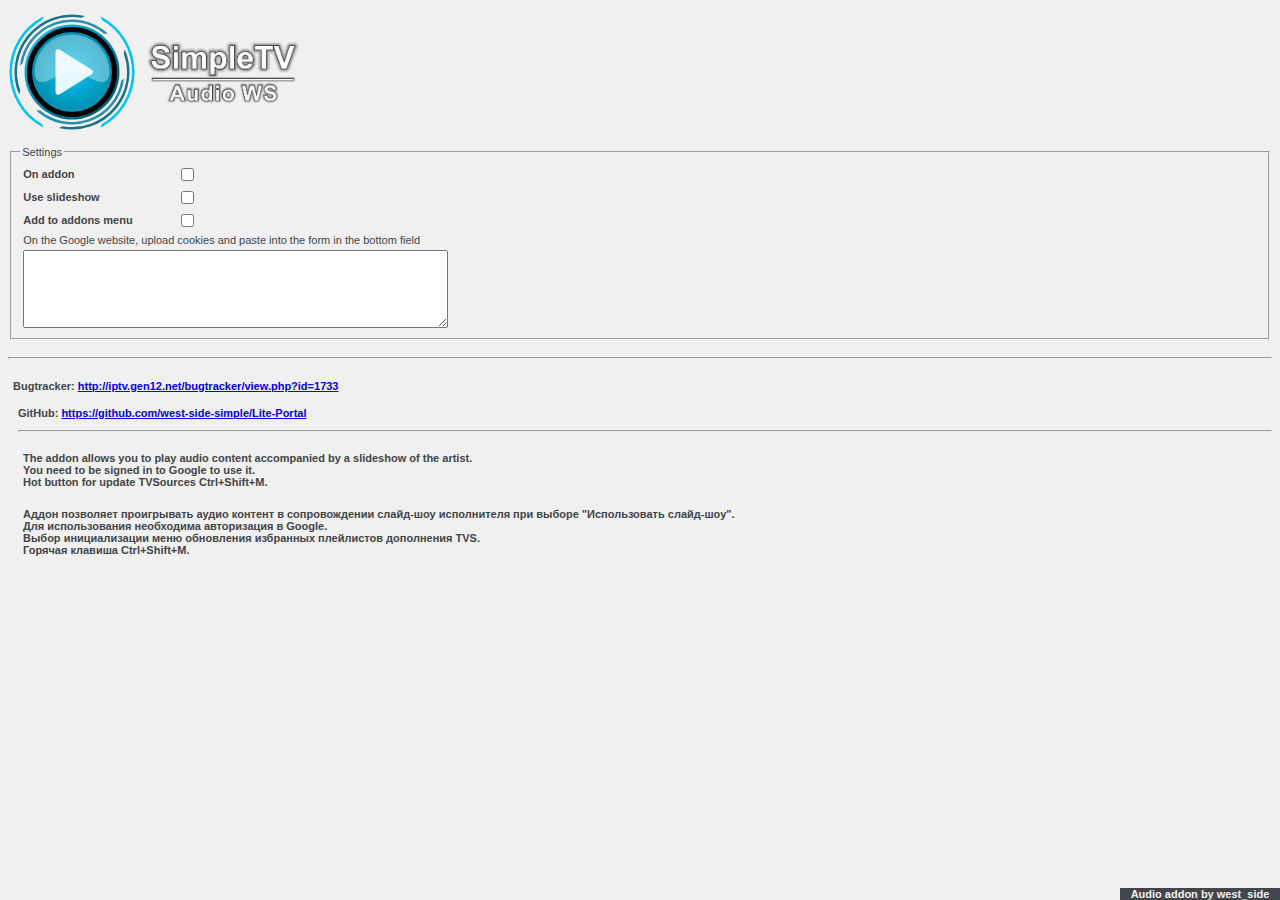
<file: audioWS/configdialog.html>
﻿<HTML>
<head>
<meta http-equiv="Content-Type" content="text/html; charset=utf-8">
 <meta http-equiv="X-UA-Compatible" content="IE=edge">
    <style type="text/css">
#arcs-1, #arcs-2, #arcs-3 {
	transform-origin: center;
}
#arcs-1 {
	animation: arcs1 20s ease-in-out infinite;
}
#arcs-2 {
	animation: arcs2 25s ease-in-out infinite;
}
#arcs-3 {
	animation: arcs3 30s ease-in-out infinite;
}
@keyframes arcs1 {
	0% {
		transform: rotate(0deg);
	}
	10% {
		transform: rotate(120deg);
	}
	20% {
		transform: rotate(50deg);
	}
	30% {
		transform: rotate(180deg);
	}
	40% {
		transform: rotate(90deg);
	}
	50% {
		transform: rotate(340deg);
	}
	60% {
		transform: rotate(130deg);
	}
	70% {
		transform: rotate(280deg);
	}
	80% {
		transform: rotate(80deg);
	}
	90% {
		transform: rotate(320deg);
	}
	100% {
		transform: rotate(0deg);
	}
}
@keyframes arcs2 {
	0% {
		transform: rotate(0deg);
	}
	10% {
		transform: rotate(-120deg);
	}
	20% {
		transform: rotate(-50deg);
	}
	30% {
		transform: rotate(-180deg);
	}
	40% {
		transform: rotate(-90deg);
	}
	50% {
		transform: rotate(-340deg);
	}
	60% {
		transform: rotate(-130deg);
	}
	70% {
		transform: rotate(-280deg);
	}
	80% {
		transform: rotate(-80deg);
	}
	90% {
		transform: rotate(-320deg);
	}
	100% {
		transform: rotate(0deg);
	}
}
@keyframes arcs3 {
	0% {
		transform: rotate(0deg);
	}
	10% {
		transform: rotate(180deg);
	}
	20% {
		transform: rotate(90deg);
	}
	30% {
		transform: rotate(280deg);
	}
	40% {
		transform: rotate(30deg);
	}
	50% {
		transform: rotate(340deg);
	}
	60% {
		transform: rotate(130deg);
	}
	70% {
		transform: rotate(280deg);
	}
	80% {
		transform: rotate(80deg);
	}
	90% {
		transform: rotate(320deg);
	}
	100% {
		transform: rotate(0deg);
	}
}
#logo-link {
display:flex;
align-items: center;
margin-bottom: 10px;
}
#logo-link img {
margin-left: 10px;
}
* {
font-family:Geneva, Arial, Helvetica, sans-serif;
font-size:11px;
}

body {
background-color:#F0F0F0;
font-size:100%;
color:#42454a;

}

a,img {
border:none;
outline:none;
}


#desc {
padding-top:15px;
padding-left:5px;
padding-bottom:5px;
font-weight:700;
}

#bottom {
position:fixed;
bottom:0;
right:0;
width:160px;
color:#F0F0F0;
background-color:#42454a;
text-align:center;
}

.outtext {
font-size: 12px;
width: 250px;
}

    </style>



  </head>
<body>
<a href = simpleTVLua:m_simpleTV.Interface.OpenLink('http://iptv.gen12.net/bugtracker/view.php?id=1741') title="Repository and discussion" id="logo-link">
	<svg viewBox="0 0 512 512" width="128" height="128" version="1.1" xmlns="http://www.w3.org/2000/svg">
		<defs>
			<linearGradient id="outer-gradient" x1="0%" y1="0%" x2="100%" y2="100%">
				<stop offset="0%" style="stop-color:rgb(8,202,252);stop-opacity:1"/>
				<stop offset="100%" style="stop-color:rgb(0,73,88);stop-opacity:1"/>
			</linearGradient>
			<radialGradient id="inner-gradient" cx="50%" cy="50%" r="50%" fx="50%" fy="50%">
				<stop offset="0%" style="stop-color:rgb(2,195,245);stop-opacity:1"/>
				<stop offset="100%" style="stop-color:rgb(0,139,172);stop-opacity:1"/>
			</radialGradient>
		</defs>
		<circle id="outer-circle" cx="256" cy="256" r="190" fill="url(#outer-gradient)"/>
		<circle id="inner-circle" cx="256" cy="256" r="170" fill="url(#inner-gradient)" stroke-width="20" stroke="#000"/>
		<path d="M 406 256 A 150 150 0 0 0 106 256 Q108,330,200,270 Q256,236, 312 270 Q404,330,406 256" fill="#fff" opacity="0.35"/>
		<path id="arcs-1"
			  d="M 127.44247806269212 409.2088886237956 A 200 200 0 0 0 452.9615506024416 290.72963553338604 L 464.4346918446776 281.59256211508097 A 210 210 0 0 1 112.78034438687536 409.5842773400258 z M 384.55752193730785 102.79111137620438 A 200 200 0 0 0 59.038449397558395 221.2703644666139 L 47.565308155322384 230.40743788491898 A 210 210 0 0 1 399.2196556131246 102.41572265997408 z"
			  stroke="none" fill="#2a8fa9"/>
		<path id="arcs-2"
			  d="M 217.79740091327534 472.65770566268577 A 220 220 0 0 0 462.73237657289985 180.75556846835286 L 467.7161162940613 166.13184044746703 A 230 230 0 0 1 204.26125750091109 480.1051149006041 z M 294.2025990867246 39.3422943373142 A 220 220 0 0 0 49.267623427100176 331.24443153164714 L 44.28388370593876 345.86815955253303 A 230 230 0 0 1 307.7387424990889 31.894885099395907 z"
			  stroke="none" fill="#1f7284"/>
		<path id="arcs-3"
			  d="M 376 463.8460969082653 A 240 240 0 0 0 376 48.15390309173475 L 369.49762493488674 33.248368952908066 A 250 250 0 0 1 369.49762493488674 478.7516310470919 z M 135.9999999999999 48.153903091734776 A 240 240 0 0 0 136.00000000000006 463.8460969082653 L 142.5023750651133 478.75163104709196 A 250 250 0 0 1 142.50237506511326 33.248368952908066 z"
			  stroke="none" fill="#02C3F5"/>
		<path fill="#fff" d="M 190 176 A 11 11 0 0 1 206 166 L 335 246.625 A 11 11 0 0 1 335 265.375 L 206 346 A 11 11 0 0 1 190 336" fill-opacity="0.9"/>
	</svg>
	<img src="img/Logo_AUDIO_WS.png" height="64">
</a>
<fieldset ><legend>Settings</legend>
	<table>
		<tr>
			<td width="150"><label for="AudioWS_Enable" title="Включить аддон"><strong>On addon</strong></label></td>
			<td><input id="AudioWS_Enable" type="checkbox"/></td>
			<td></td>
		</tr>
		<tr>
			<td width="150"><label for="AudioWS_Slide" title="Использовать слайд-шоу"><strong>Use slideshow</strong></label></td>
			<td><input id="AudioWS_Slide" type="checkbox"/></td>
			<td></td>
		</tr>
		<tr>
			<td width="150"><label for="AudioWS_Hot" title="Добавить в меню дополнений"><strong>Add to addons menu</strong></label></td>
			<td><input id="AudioWS_Hot" type="checkbox"/></td>
			<td></td>
		</tr>
		<tr>
            <td width="300" colspan="3" title="На сайте Google выгрузите cookies и вставьте в форму в нижнем поле">On the Google website, upload cookies and paste into the form in the bottom field</td>
            <td></td>
            <td></td>
         </tr>
         <tr>
            <td width="300" colspan="3"><textarea id="AudioWS_Cookies" rows="6" cols="66" title="Cookies"></textarea></td>
         </tr>
	</table>
</fieldset>
</br>

<hr>
<div id="desc">Bugtracker: <a href=simpleTVLua:m_simpleTV.Interface.OpenLink('http://iptv.gen12.net/bugtracker/view.php?id=1733')>http://iptv.gen12.net/bugtracker/view.php?id=1733</a>
<div id="desc">GitHub: <a href=simpleTVLua:m_simpleTV.Interface.OpenLink('https://github.com/west-side-simple/Lite-Portal')>https://github.com/west-side-simple/Lite-Portal</a>
<p>
<hr>
<div id="desc">The addon allows you to play audio content accompanied by a slideshow of the artist.</br>You need to be signed in to Google to use it.</br>Hot button for update TVSources Ctrl+Shift+M.</div>
<div id="desc">Аддон позволяет проигрывать аудио контент в сопровождении слайд-шоу исполнителя при выборе "Использовать слайд-шоу".</br>Для использования необходима авторизация в Google.</br>Выбор инициализации меню обновления избранных плейлистов дополнения TVS.</br>Горячая клавиша Ctrl+Shift+M.</div>
<div id="bottom">Audio addon by west_side</div></div>
</body>
</html>
</file>
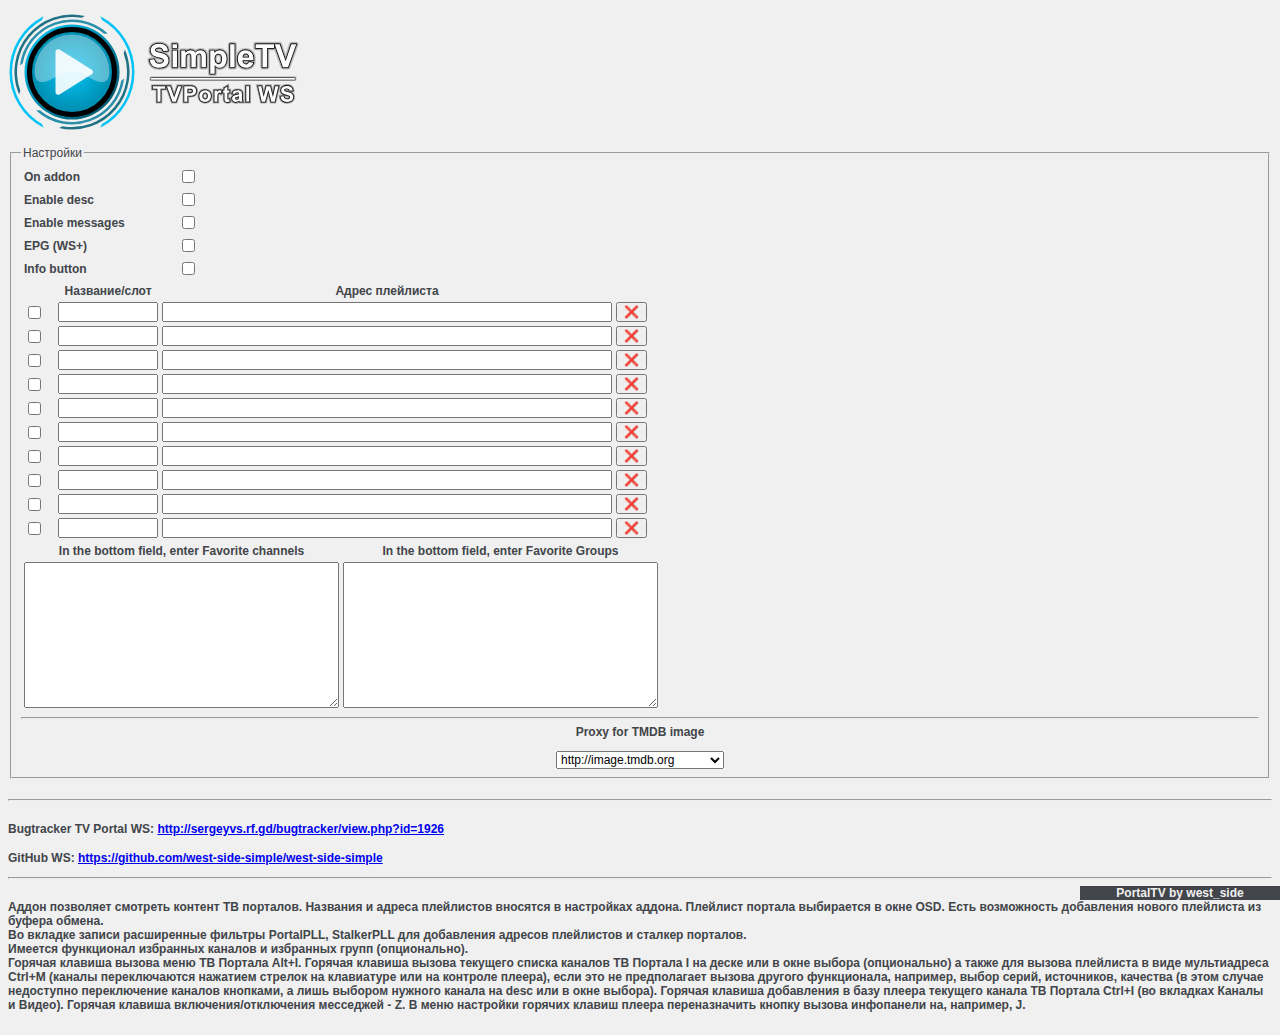
<file: portaltvWS/configdialog.html>
﻿<HTML>
<head>
<meta http-equiv="Content-Type" content="text/html; charset=utf-8">
 <meta http-equiv="X-UA-Compatible" content="IE=edge">
    <style type="text/css">
#arcs-1, #arcs-2, #arcs-3 {
	transform-origin: center;
}
#arcs-1 {
	animation: arcs1 20s ease-in-out infinite;
}
#arcs-2 {
	animation: arcs2 25s ease-in-out infinite;
}
#arcs-3 {
	animation: arcs3 30s ease-in-out infinite;
}
@keyframes arcs1 {
	0% {
		transform: rotate(0deg);
	}
	10% {
		transform: rotate(120deg);
	}
	20% {
		transform: rotate(50deg);
	}
	30% {
		transform: rotate(180deg);
	}
	40% {
		transform: rotate(90deg);
	}
	50% {
		transform: rotate(340deg);
	}
	60% {
		transform: rotate(130deg);
	}
	70% {
		transform: rotate(280deg);
	}
	80% {
		transform: rotate(80deg);
	}
	90% {
		transform: rotate(320deg);
	}
	100% {
		transform: rotate(0deg);
	}
}
@keyframes arcs2 {
	0% {
		transform: rotate(0deg);
	}
	10% {
		transform: rotate(-120deg);
	}
	20% {
		transform: rotate(-50deg);
	}
	30% {
		transform: rotate(-180deg);
	}
	40% {
		transform: rotate(-90deg);
	}
	50% {
		transform: rotate(-340deg);
	}
	60% {
		transform: rotate(-130deg);
	}
	70% {
		transform: rotate(-280deg);
	}
	80% {
		transform: rotate(-80deg);
	}
	90% {
		transform: rotate(-320deg);
	}
	100% {
		transform: rotate(0deg);
	}
}
@keyframes arcs3 {
	0% {
		transform: rotate(0deg);
	}
	10% {
		transform: rotate(180deg);
	}
	20% {
		transform: rotate(90deg);
	}
	30% {
		transform: rotate(280deg);
	}
	40% {
		transform: rotate(30deg);
	}
	50% {
		transform: rotate(340deg);
	}
	60% {
		transform: rotate(130deg);
	}
	70% {
		transform: rotate(280deg);
	}
	80% {
		transform: rotate(80deg);
	}
	90% {
		transform: rotate(320deg);
	}
	100% {
		transform: rotate(0deg);
	}
}
#logo-link {
display:flex;
align-items: center;
margin-bottom: 10px;
}
#logo-link img {
margin-left: 10px;
}
* {
font-family:Geneva, Arial, Helvetica, sans-serif;
font-size:12px;
}

body {
background-color:#F0F0F0;
font-size:100%;
color:#42454a;

}

a,img {
border:none;
outline:none;
}


#desc {
padding-top:15px;
padding-left:0px;
padding-bottom:5px;
font-weight:700;
}

#bottom {
position:fixed;
bottom:0;
right:0;
width:200px;
color:#F0F0F0;;
background-color:#42454a;
text-align:center;
}

.outtext1 {
font-size: 12px;
width: 100px;
}

.outtext2 {
font-size: 12px;
width: 450px;
}
    </style>



  </head>
<body>
<a href = simpleTVLua:m_simpleTV.Interface.OpenLink('http://iptv.gen12.net/bugtracker/view.php?id=1926') title="Repository and discussion" id="logo-link">
	<svg viewBox="0 0 512 512" width="128" height="128" version="1.1" xmlns="http://www.w3.org/2000/svg">
		<defs>
			<linearGradient id="outer-gradient" x1="0%" y1="0%" x2="100%" y2="100%">
				<stop offset="0%" style="stop-color:rgb(8,202,252);stop-opacity:1"/>
				<stop offset="100%" style="stop-color:rgb(0,73,88);stop-opacity:1"/>
			</linearGradient>
			<radialGradient id="inner-gradient" cx="50%" cy="50%" r="50%" fx="50%" fy="50%">
				<stop offset="0%" style="stop-color:rgb(2,195,245);stop-opacity:1"/>
				<stop offset="100%" style="stop-color:rgb(0,139,172);stop-opacity:1"/>
			</radialGradient>
		</defs>
		<circle id="outer-circle" cx="256" cy="256" r="190" fill="url(#outer-gradient)"/>
		<circle id="inner-circle" cx="256" cy="256" r="170" fill="url(#inner-gradient)" stroke-width="20" stroke="#000"/>
		<path d="M 406 256 A 150 150 0 0 0 106 256 Q108,330,200,270 Q256,236, 312 270 Q404,330,406 256" fill="#fff" opacity="0.35"/>
		<path id="arcs-1"
			  d="M 127.44247806269212 409.2088886237956 A 200 200 0 0 0 452.9615506024416 290.72963553338604 L 464.4346918446776 281.59256211508097 A 210 210 0 0 1 112.78034438687536 409.5842773400258 z M 384.55752193730785 102.79111137620438 A 200 200 0 0 0 59.038449397558395 221.2703644666139 L 47.565308155322384 230.40743788491898 A 210 210 0 0 1 399.2196556131246 102.41572265997408 z"
			  stroke="none" fill="#2a8fa9"/>
		<path id="arcs-2"
			  d="M 217.79740091327534 472.65770566268577 A 220 220 0 0 0 462.73237657289985 180.75556846835286 L 467.7161162940613 166.13184044746703 A 230 230 0 0 1 204.26125750091109 480.1051149006041 z M 294.2025990867246 39.3422943373142 A 220 220 0 0 0 49.267623427100176 331.24443153164714 L 44.28388370593876 345.86815955253303 A 230 230 0 0 1 307.7387424990889 31.894885099395907 z"
			  stroke="none" fill="#1f7284"/>
		<path id="arcs-3"
			  d="M 376 463.8460969082653 A 240 240 0 0 0 376 48.15390309173475 L 369.49762493488674 33.248368952908066 A 250 250 0 0 1 369.49762493488674 478.7516310470919 z M 135.9999999999999 48.153903091734776 A 240 240 0 0 0 136.00000000000006 463.8460969082653 L 142.5023750651133 478.75163104709196 A 250 250 0 0 1 142.50237506511326 33.248368952908066 z"
			  stroke="none" fill="#02C3F5"/>
		<path fill="#fff" d="M 190 176 A 11 11 0 0 1 206 166 L 335 246.625 A 11 11 0 0 1 335 265.375 L 206 346 A 11 11 0 0 1 190 336" fill-opacity="0.9"/>
	</svg>
	<img src="img/Logo_PORTALTV_WS.svg" height="64">
</a>
<fieldset ><legend>Настройки</legend>
	<table>
		<tr>
			<td width="150"><label for="Portal_TV_WS_Enable" title="Включить аддон"><strong>On addon</strong></label></td>
			<td><input id="Portal_TV_WS_Enable" type="checkbox"/></td>
			<td></td>
		</tr>
		<tr>
			<td width="150"><label for="Portal_TV_WS_desc_Enable" title="Стена лого"><strong>Enable desc</strong></label></td>
			<td><input id="Portal_TV_WS_desc_Enable" type="checkbox"/></td>
			<td></td>
		</tr>
		<tr>
			<td width="150"><label for="Portal_TV_WS_mes_Enable" title="Служебные сообщения"><strong>Enable messages</strong></label></td>
			<td><input id="Portal_TV_WS_mes_Enable" type="checkbox"/></td>
			<td></td>
		</tr>
		<tr>
			<td width="150"><label for="Portal_TV_WS_epg_Enable" title="Альтернативное EPG"><strong>EPG (WS+)</strong></label></td>
			<td><input id="Portal_TV_WS_epg_Enable" type="checkbox"/></td>
			<td></td>
		</tr>
		<tr>
			<td width="150"><label for="Portal_TV_WS_info_Enable" title="Инфо кнопка"><strong>Info button</strong></label></td>
			<td><input id="Portal_TV_WS_info_Enable" type="checkbox"/></td>
			<td></td>
		</tr>		
	</table>
	<table>
		<tr>
			<td width="30"></td>
			<td width="100"><strong><center>Название/слот</strong></td>
			<td width="250"><strong><center>Адрес плейлиста</strong></td>
			<td width="30"></td>
		</tr>
		<tr>
			<td><input id="PortalTV_1_Enable" type="checkbox"/></td>
			<td><input class="outtext1" id="PortalTV_1_Name" type="text"/></td>
			<td><input class="outtext2" id="PortalTV_1_Address" type="text"/></td>
			<td><label title="Сбросить настройки"><input id="PortalTV_1_default" type="button" value="❌"/></label></td>
		</tr>
		<tr>
			<td><input id="PortalTV_2_Enable" type="checkbox"/></td>
			<td><input class="outtext1" id="PortalTV_2_Name" type="text"/></td>
			<td><input class="outtext2" id="PortalTV_2_Address" type="text"/></td>
			<td><label title="Сбросить настройки"><input id="PortalTV_2_default" type="button" value="❌"/></label></td>
		</tr>
		<tr>
			<td><input id="PortalTV_3_Enable" type="checkbox"/></td>
			<td><input class="outtext1" id="PortalTV_3_Name" type="text"/></td>
			<td><input class="outtext2" id="PortalTV_3_Address" type="text"/></td>
			<td><label title="Сбросить настройки"><input id="PortalTV_3_default" type="button" value="❌"/></label></td>
		</tr>
		<tr>
			<td><input id="PortalTV_4_Enable" type="checkbox"/></td>
			<td><input class="outtext1" id="PortalTV_4_Name" type="text"/></td>
			<td><input class="outtext2" id="PortalTV_4_Address" type="text"/></td>
			<td><label title="Сбросить настройки"><input id="PortalTV_4_default" type="button" value="❌"/></label></td>
		</tr>
		<tr>
			<td><input id="PortalTV_5_Enable" type="checkbox"/></td>
			<td><input class="outtext1" id="PortalTV_5_Name" type="text"/></td>
			<td><input class="outtext2" id="PortalTV_5_Address" type="text"/></td>
			<td><label title="Сбросить настройки"><input id="PortalTV_5_default" type="button" value="❌"/></label></td>
		</tr>
		<tr>
			<td><input id="PortalTV_6_Enable" type="checkbox"/></td>
			<td><input class="outtext1" id="PortalTV_6_Name" type="text"/></td>
			<td><input class="outtext2" id="PortalTV_6_Address" type="text"/></td>
			<td><label title="Сбросить настройки"><input id="PortalTV_6_default" type="button" value="❌"/></label></td>
		</tr>
		<tr>
			<td><input id="PortalTV_7_Enable" type="checkbox"/></td>
			<td><input class="outtext1" id="PortalTV_7_Name" type="text"/></td>
			<td><input class="outtext2" id="PortalTV_7_Address" type="text"/></td>
			<td><label title="Сбросить настройки"><input id="PortalTV_7_default" type="button" value="❌"/></label></td>
		</tr>
		<tr>
			<td><input id="PortalTV_8_Enable" type="checkbox"/></td>
			<td><input class="outtext1" id="PortalTV_8_Name" type="text"/></td>
			<td><input class="outtext2" id="PortalTV_8_Address" type="text"/></td>
			<td><label title="Сбросить настройки"><input id="PortalTV_8_default" type="button" value="❌"/></label></td>
		</tr>
		<tr>
			<td><input id="PortalTV_9_Enable" type="checkbox"/></td>
			<td><input class="outtext1" id="PortalTV_9_Name" type="text"/></td>
			<td><input class="outtext2" id="PortalTV_9_Address" type="text"/></td>
			<td><label title="Сбросить настройки"><input id="PortalTV_9_default" type="button" value="❌"/></label></td>
		</tr>
		<tr>
			<td><input id="PortalTV_10_Enable" type="checkbox"/></td>
			<td><input class="outtext1" id="PortalTV_10_Name" type="text"/></td>
			<td><input class="outtext2" id="PortalTV_10_Address" type="text"/></td>
			<td><label title="Сбросить настройки"><input id="PortalTV_10_default" type="button" value="❌"/></label></td>
		</tr>
	</table>
	<table>
		<tr>
            <td width="100"><label for="Portal_TV_Favorite_channels" title="В нижнем поле внесите Избранные каналы"><strong><center>In the bottom field, enter Favorite channels</strong></td>
            <td width="100"><label for="Portal_TV_Favorite_groups" title="В нижнем поле внесите Избранные группы"><strong><center>In the bottom field, enter Favorite Groups</strong></td>
         </tr>
         <tr>
            <td width="100"><textarea id="Portal_TV_FavCh" rows="10" cols="44" title="FavCh"></textarea></td>
			<td width="100"><textarea id="Portal_TV_FavGr" rows="10" cols="44" title="FavGr"></textarea></td>
         </tr>
	</table>	 
		 <hr>
		 <tr>
            <td width="100"><label for="image_proxy" title="Proxy для картинок TMDB"><strong><center>Proxy for TMDB image</strong></td>
         </tr>
		 <p>
         <tr>
            <td width="100"><center>
			    <select id="image_proxy">
					<option>http://image.tmdb.org</option>
					<option>https://img.lkpma.xyz</option>
					<option>http://proxy.vokino.tv/image</option>
                </select>
            </td>
         </tr>		 

</fieldset>
</br>

<hr>
<div id="desc">Bugtracker TV Portal WS: <a href=simpleTVLua:m_simpleTV.Interface.OpenLink('http://sergeyvs.rf.gd/bugtracker/view.php?id=1926')>http://sergeyvs.rf.gd/bugtracker/view.php?id=1926</a>
<div id="desc">GitHub WS: <a href=simpleTVLua:m_simpleTV.Interface.OpenLink('https://github.com/west-side-simple/west-side-simple')>https://github.com/west-side-simple/west-side-simple</a>
<p>
<hr>
<div id="desc">Аддон позволяет смотреть контент ТВ порталов. Названия и адреса плейлистов вносятся в настройках аддона. Плейлист портала выбирается в окне OSD. Есть возможность добавления нового плейлиста из буфера обмена.</br>Во вкладке записи расширенные фильтры PortalPLL, StalkerPLL для добавления адресов плейлистов и сталкер порталов.</br>Имеется функционал избранных каналов и избранных групп (опционально).</br>Горячая клавиша вызова меню ТВ Портала Alt+I. Горячая клавиша вызова текущего списка каналов ТВ Портала I на деске или в окне выбора (опционально) а также для вызова плейлиста в виде мультиадреса Ctrl+M (каналы переключаются нажатием стрелок на клавиатуре или на контроле плеера), если это не предполагает вызова другого функционала, например, выбор серий, источников, качества (в этом случае недоступно переключение каналов кнопками, а лишь выбором нужного канала на desc или в окне выбора). Горячая клавиша добавления в базу плеера текущего канала ТВ Портала Ctrl+I (во вкладках Каналы и Видео). Горячая клавиша включения/отключения месседжей - Z. В меню настройки горячих клавиш плеера переназначить кнопку вызова инфопанели на, например, J.</div>
<div id="bottom">PortalTV by west_side</div></div>
</body>
</html>
</file>
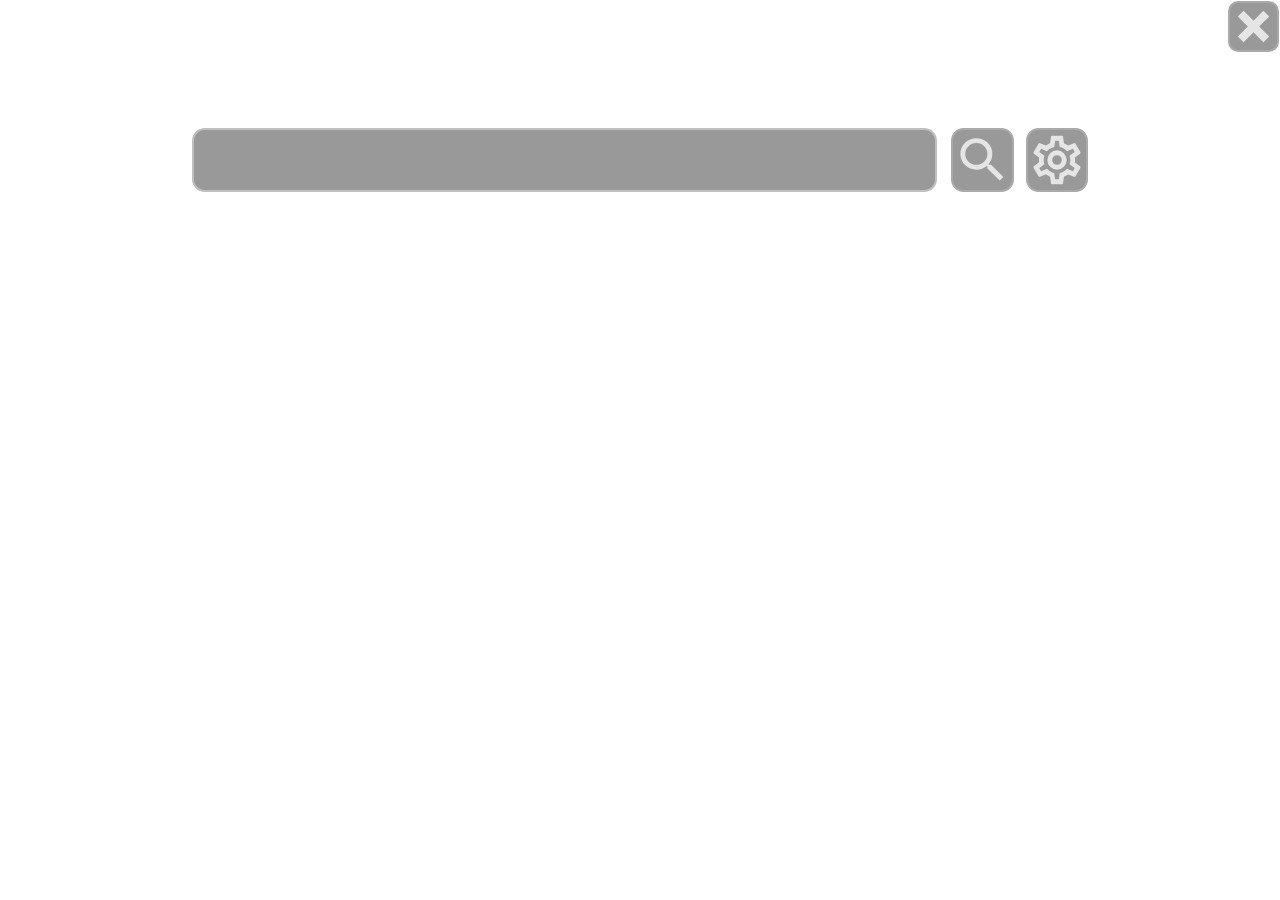
<file: westSidePortal/GUI/dialog.html>
<html>
<head>
  <meta charset="UTF-8">
  <title>klava</title>
  <link rel="stylesheet" type="text/css" href="css/def.css">
  <link rel="stylesheet" href="css/style.css">
<script src="jscript/def.js"></script>

<script language=JavaScript>
function collect(mode) {
    var s = document.lex.text.value;

    sourceName = window.name;
    if (sourceName != 'req')
    {
      if (window.opener && !window.opener.closed)
        window.opener.document.reqForm.elements[sourceName].value = s;
    }
    else
      if (window.opener && !window.opener.closed)
        window.opener.document.exactForm.elements[sourceName].value = s;
    window.close();
}
form_name="document.lex.text";
lang = 'russian';
</script>
</head>
<body >
<!--<div id="top">
<input type=button class=button value="ABC" onclick="keyboard();">
</div>-->
<div class="search-form">
	<input type="text" id="value">
	<div class="btn btn-search"></div>
	<div class="btn btn-settings"></div>
	<div class="btn btn-close"></div>
</div>
<div id="keyboard" class="skin-0"></div>
<script src="jscript/main.js"></script>
</body>
</html>
</file>
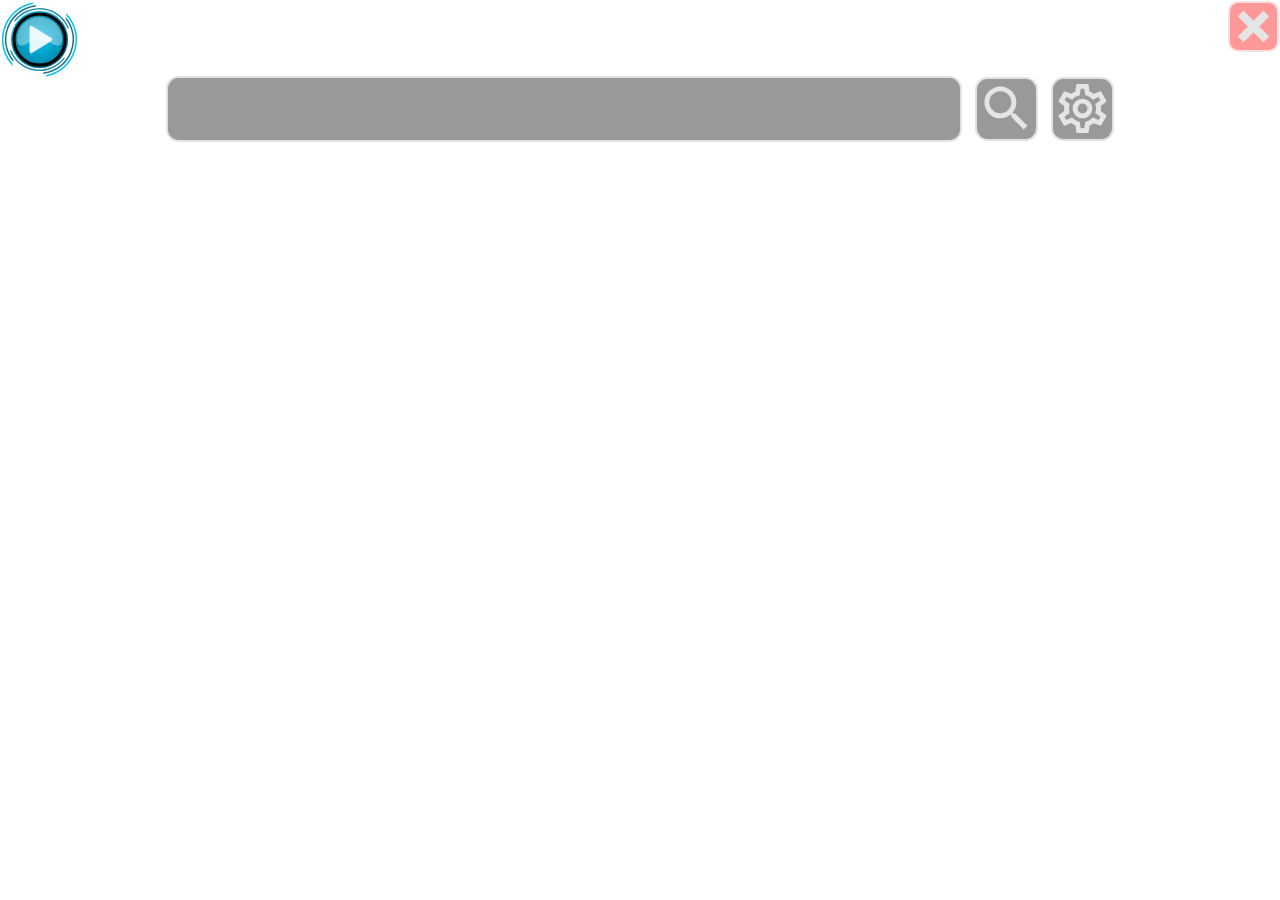
<file: westSidePortal/GUI/GUI/dialog.html>
<html>
<head>
  <meta charset="UTF-8">
  <title>klava</title>
  <link rel="stylesheet" type="text/css" href="css/def.css">
  <link rel="stylesheet" href="css/style.css">
<script src="jscript/def.js"></script>

<script language=JavaScript>
function collect(mode) {
    var s = document.lex.text.value;

    sourceName = window.name;
    if (sourceName != 'req')
    {
      if (window.opener && !window.opener.closed)
        window.opener.document.reqForm.elements[sourceName].value = s;
    }
    else
      if (window.opener && !window.opener.closed)
        window.opener.document.exactForm.elements[sourceName].value = s;
    window.close();
}
form_name="document.lex.text";
lang = 'russian';
</script>
</head>
<body >
<!--<div id="top">
<input type=button class=button value="ABC" onclick="keyboard();">
</div>-->
<div class="search-form">
	<input type="text" id="value">
	<div class="btn btn-search"></div>
	<div class="btn btn-settings"></div>
	<div class="btn btn-close"></div>
	<div class="btn btn-portal"></div>
</div>
<div id="keyboard" class="skin-0"></div>
<script src="jscript/main.js"></script>

</body>
</html>
</file>
<file: westSidePortal/GUI/css/def.css>
* {
font-family:Geneva, Arial, Helvetica, sans-serif;
color: #222222;
}

body {
font-size:100%;
background-color  = rgba(20, 20, 20, 1);
}

.hello_word{
color: rgba(255, 255, 255, 1);
font-size: 1.1em;
}

.disable-select {
  user-select: none;
}

#top { 
position:fixed;
top:5;		 
right:1;
width:2.4em;
font-size: 1.2em;	
color:#FF00FFFF;
background-color:#00000000;
text-align:center;		 
}

input[type="text"] {
font-size: 1.2em;
width:12em;	
border: 2px solid #ccc;
color:#FFFFFFFF;
background-color:#00000000;	
}

input[type="button"] {
font-size: 1.1em;
border: 0px solid #ccc;
color:#FFFFFFFF;
background-color:#00000000;	
}

input[type="button"]:hover {
font-size: 1.0em;
border: 2px solid #ccc;
color:#FFFFFFFF;
background-color:#00000000;	
}
</file>
<file: westSidePortal/GUI/css/style.css>
*, :before, :after {
    margin: 0;
	box-sizing: border-box;
}
body {
	overflow:  hidden;
	margin: 10% 0 0 0;
	display: flex;
	flex-direction: column;
	align-items: center;
	justify-content: center;
}
.search-form {
	display: flex;
	flex-direction: row;
	align-items: center;
	width: 70vw;
    font-size: 20px;
    font-size: 3vw;
}
.btn {
	cursor: pointer;
}
.search-form .btn-search {
	height: 5vw;
	width: 5.8vw;
	border: 2px solid #aaaaaa;
	border-radius:20%;
	background-image: url('../img/magnify.svg');
	background-position: center;
	background-repeat: no-repeat;
	background-size: 100%;
	margin-left: 14px;
	background-color: rgba(0, 0, 0, .4);
}
.search-form .btn-settings {
	height: 5vw;
	width: 5.8vw;
	border: 2px solid #aaaaaa;
	border-radius:20%;
	background-image: url('../img/cog-outline.svg');
	background-position: center;
	background-repeat: no-repeat;
	background-size: 100%;
	margin-left: 12px;
	background-color: rgba(0, 0, 0, .4);
}
.search-form .btn-close {
	border: 2px solid #aaaaaa;
	border-radius:20%;
	width: 4vw;
	height: 4vw;
	position:fixed;
	top:1;		 
	right:1;
	background-image: url('../img/close-thick.svg');
	background-position: center;
	background-repeat: no-repeat;
	background-size: 100%;
	background-color: rgba(0, 0, 0, .4);
}
.btn-search:hover  {
	height: 5vw;
	width: 5.8vw;
	border: 2px solid #aaaaaa;
	border-radius:20%;
	background-image: url('../img/magnify.svg');
	background-position: center;
	background-repeat: no-repeat;
	background-size: 100%;
	margin-left: 14px;
	background-color: rgba(0, 255, 0, .7);
}
.btn-settings:hover  {
	height: 5vw;
	width: 5.8vw;
	border: 2px solid #aaaaaa;
	border-radius:20%;
	background-image: url('../img/cog-outline.svg');
	background-position: center;
	background-repeat: no-repeat;
	background-size: 100%;
	margin-left: 12px;
	background-color: rgba(44, 44, 255, .7);
}
.btn-close:hover {
	width: 4vw;
	height: 4vw;
	border: 2px solid #aaaaaa;
	border-radius:20%;
	position:fixed;
	top:1;		 
	right:1;
	background-image: url('../img/close-thick.svg');
	background-position: center;
	background-repeat: no-repeat;
	background-size: 100%;
	background-color: rgba(255, 0, 0, .7);
}
.btn-search:active  {
	background-color: rgba(0, 200, 200, .9);
}
.btn-settings:active  {
	background-color: rgba(44, 200, 200, .9);
}
.btn-close:active {
	background-color: rgba(200, 0, 200, .9);
}
#value {
	background-color: rgba(0, 0, 0, .4);
	font-size: larger;
	padding: 3px;
	border-radius: 1vw;
	border: 2px solid #c0c0c0;
	width: 100%;
	flex-grow: 2;
	outline: none !important;
}
#keyboard {
	margin: auto;
	align-items: center;
	display: flex;
	justify-content: center;
	width: 75vw;
}
#keyboard:not(.ready) {
	display: none;
}
#keyboard.skin-1 {
  --stroke-color: #3bc5c5;
}
#keyboard.skin-2 {
  --stroke-color: #00ff7f;
}
#keyboard.skin-3 {
  --stroke-color: #efefef;
}
#keyboard svg #wrapper.shift g[data-code^=Shift] .str0 {
  stroke: var(--stroke-color) !important;
}
#keyboard svg g[data-code] {
  cursor: pointer;
}
#keyboard svg g[data-code]:hover .str0 {
  stroke: var(--stroke-color) !important;
}
</file>
<file: westSidePortal/GUI/GUI/css/def.css>
* {
font-family:Geneva, Arial, Helvetica, sans-serif;
color: #222222;
}

body {
font-size:100%;
background-color  = rgba(20, 20, 20, 1);
}

.hello_word{
color: rgba(255, 255, 255, 1);
font-size: 1.1em;
}

.disable-select {
  user-select: none;
}

#top { 
position:fixed;
top:5;		 
right:1;
width:2.4em;
font-size: 1.2em;	
color:#FF00FFFF;
background-color:#00000000;
text-align:center;		 
}

input[type="text"] {
font-size: 1.2em;
width:12em;	
border: 2px solid #ccc;
color:#FFFFFFFF;
background-color:#00000000;	
}

input[type="button"] {
font-size: 1.1em;
border: 0px solid #ccc;
color:#FFFFFFFF;
background-color:#00000000;	
}

input[type="button"]:hover {
font-size: 1.0em;
border: 2px solid #ccc;
color:#FFFFFFFF;
background-color:#00000000;	
}
</file>
<file: westSidePortal/GUI/GUI/css/style.css>
*, :before, :after {
    margin: 0;
    box-sizing: border-box;
}
body {
	overflow:  hidden;
	margin: 6vw 0 0vw 0;
	display: flex;
	flex-direction: column;
	align-items: center;
	justify-content: center;
}
.search-form {
height: 5vw;
	position: relative;
	display: flex;
	flex-direction: row;
	align-items: center;
	width: 74vw;
    font-size: 3vw;
}
.btn {
	cursor: pointer;
}
.search-form .btn-search {
	height: 5vw;
	width: 5.8vw;
	border: 0.2vw solid rgba(255, 255, 255, .7);
	border-radius:20%;
	background-image: url('../img/magnify.svg');
	background-position: center;
	background-repeat: no-repeat;
	background-size: 100%;
	margin-left: 1vw;
	background-color: rgba(0, 0, 0, .4);
}
.search-form .btn-settings {
	height: 5vw;
	width: 5.8vw;
	border: 0.2vw solid rgba(255, 255, 255, .7);
	border-radius:20%;
	background-image: url('../img/cog-outline.svg');
	background-position: center;
	background-repeat: no-repeat;
	background-size: 100%;
	margin-left: 1vw;
	background-color: rgba(0, 0, 0, .4);
}
.search-form .btn-close {
	border: 0.2vw solid rgba(255, 255, 255, .7);
	border-radius:20%;
	width: 4vw;
	height: 4vw;
	position:fixed;
	top:1;		 
	right:1;
	background-image: url('../img/close-thick.svg');
	background-position: center;
	background-repeat: no-repeat;
	background-size: 100%;
	background-color: rgba(255, 0, 0, .4);
}
.search-form .btn-portal {
	
	width: 6vw;
	height: 6vw;
	position:fixed;
	top:1;		 
	left:1;
	background-image: url('../img/portal.svg');
	background-position: center;
	background-repeat: no-repeat;
	background-size: 100%;
	
}
.btn-portal:hover  {
	height: 6vw;
	width: 6vw;
	border: 0.2vw solid rgba(255, 255, 255, .7);
	border-radius:50%;
	position:fixed;
	top:1;		 
	left:1;
	background-image: url('../img/portal.svg');
	background-position: center;
	background-repeat: no-repeat;
	background-size: 100%;
	background-color: rgba(0, 0, 0, .6);
}
.btn-search:hover  {
	height: 5vw;
	width: 5.8vw;
	border: 0.2vw solid rgba(255, 255, 255, .8);
	border-radius:20%;
	background-image: url('../img/magnify.svg');
	background-position: center;
	background-repeat: no-repeat;
	background-size: 100%;
	margin-left: 1vw;
	background-color: rgba(0, 255, 0, .5);
}
.btn-settings:hover  {
	height: 5vw;
	width: 5.8vw;
	border: 0.2vw solid rgba(255, 255, 255, .8);
	border-radius:20%;
	background-image: url('../img/cog-outline.svg');
	background-position: center;
	background-repeat: no-repeat;
	background-size: 100%;
	margin-left: 1vw;
	background-color: rgba(0, 0, 255, .5);
}
.btn-close:hover {
	width: 4vw;
	height: 4vw;
	border: 0.2vw solid rgba(255, 255, 255, .8);
	border-radius:20%;
	position:fixed;
	top:1;		 
	right:1;
	background-image: url('../img/close-thick.svg');
	background-position: center;
	background-repeat: no-repeat;
	background-size: 100%;
	background-color: rgba(255, 0, 0, .7);
}

.btn-search:active  {
	background-color: rgba(0, 200, 200, .9);	
  	background-size: 90%;
}
.btn-settings:active  {
	background-color: rgba(44, 200, 200, .9);
	background-size: 90%;
}
.btn-close:active {
	background-color: rgba(200, 0, 200, .9);
    background-size: 90%;	
}
#value {
	background-color: rgba(0, 0, 0, .4);
	font-size: larger;
	padding: 0.3vw;
	border-radius:1vw;
	border: 0.2vw solid rgba(255, 255, 255, .7);
	width: 100%;
	flex-grow: 2;
	outline: none !important;
}
#value:hover {
    background-color: rgba(33, 33,33, .6);
border: 0.2vw solid rgba(255, 255, 255, .8);
}
#value:active {
    background-color: rgba(88, 0, 0, .4);
}
#keyboard {
    width: 75%;
    height: 0;
    zoom: 200%;
	margin: 9vw 0 10vw 0;
	align-items: center;
	display: flex;
	justify-content: center;
}
#keyboard:active {
width: 75%;
}
#keyboard:not(.ready) {
	display: none;
}
#keyboard.skin-1 {
  --stroke-color: #ffffff;
}
#keyboard.skin-2 {
  --stroke-color: #00FFff;
}
#keyboard.skin-3 {
  --stroke-color: #efefef;
}

#keyboard.skin-9 {
  --stroke-color: #22ccff;
}


#keyboard svg #wrapper.shift g[data-code^=Shift] .str0 {
  stroke: var(--stroke-color) !important;
}
#keyboard svg g[data-code] {
  cursor: pointer;
}
#keyboard svg g[data-code]:hover .str0 {
  stroke: var(--stroke-color) !important;
}
</file>
